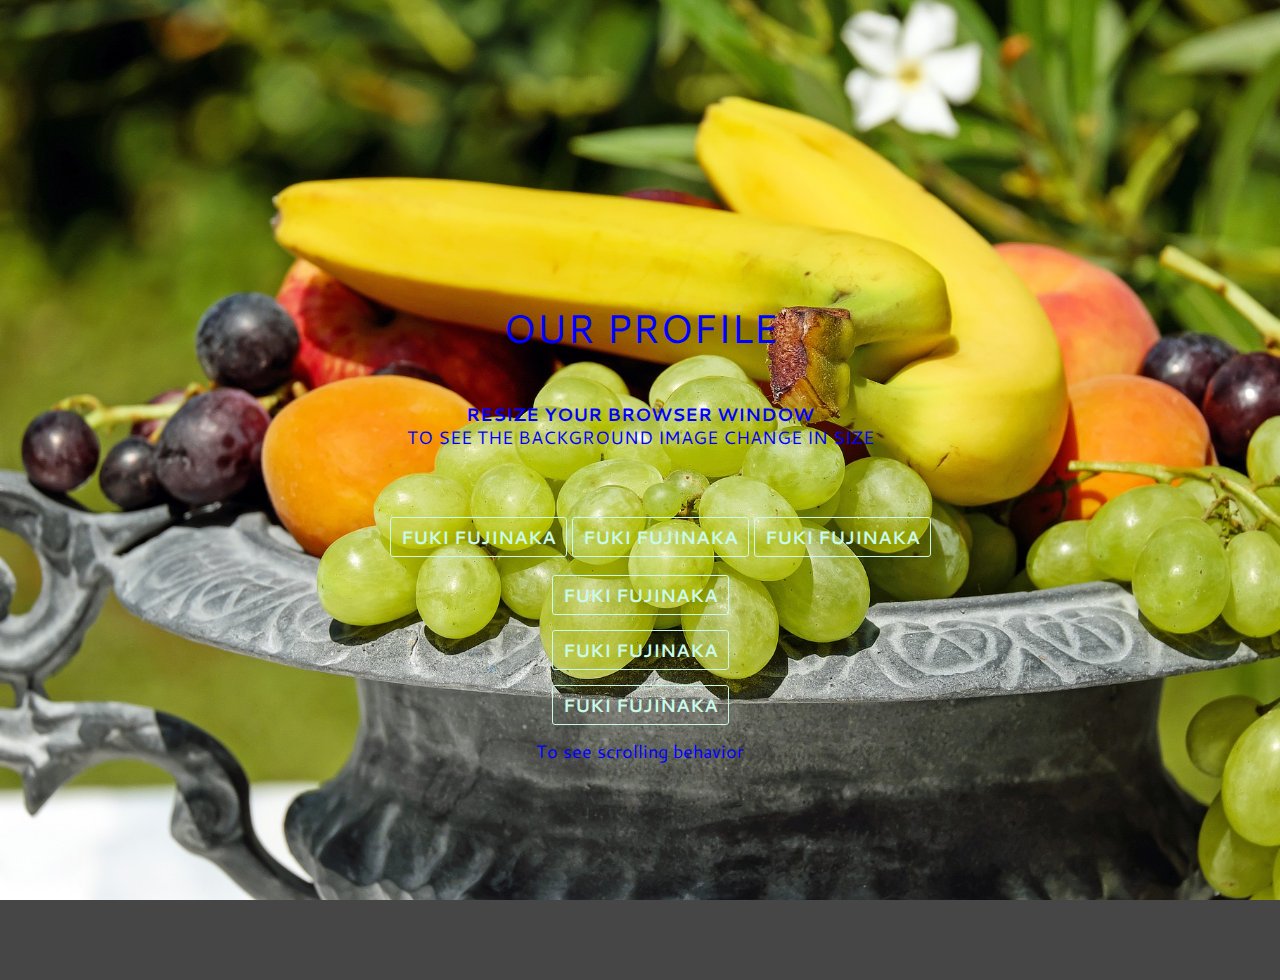
<file: kadai/index.html>
<!-- Tutorial URL: http://sixrevisions.com/css/responsive-background-image/ -->

<!doctype html>
<html lang="ja">
<head>
<meta charset="utf-8">
<title>Staff Profile</title>
  <meta name="viewport" content="width=device-width, initial-scale=1" />
  <meta name="author" content="Six Revisions">
  <meta name="description" content="How to use the CSS background-size property to make an image fully span the entire viewport.">
  <link rel="icon" href="http://sixrevisions.com/favicon.ico" type="image/x-icon" />
  <link href="http://fonts.googleapis.com/css?family=Kotta+One|Cantarell:400,700" rel="stylesheet" type="text/css">
  <!--[if lt IE 9]>
  <!--<script src="http://html5shiv.googlecode.com/svn/trunk/html5.js"></script> -->
  <![endif]-->

  <!-- Not required: presentational-only.css only contains CSS for prettifying the demo -->
  <link rel="stylesheet" href="presentational-only/presentational-only.css">

  <!-- responsive-full-background-image.css stylesheet contains the code you want -->
  <link rel="stylesheet" href="responsive-full-background-image.css">

  <!-- Not required: jquery.min.js and presentational-only.js is only used to demonstrate scrolling behavior of the viewport  -->
  <script src="//ajax.googleapis.com/ajax/libs/jquery/1.11.1/jquery.min.js"></script>
  <script src="presentational-only/presentational-only.js"></script>
</head>
<body>

  <header class="container">
    <section class="content">
      <h1>Our Profile</h1>
      <p class="sub-title"><strong>Resize your browser window</strong> <br /> to see the background image change in size</p>

        <ul style="width: 700px;display: inline-block">
            <li style="display: inline-block;"><a class="button" id="load-more-content" href="#top">Fuki Fujinaka</a></li>
            <li style="display: inline-block;"><a class="button" id="load-more-content" href="#top">Fuki Fujinaka</a></li>
            <li style="display: inline-block;"><a class="button" id="load-more-content" href="#top">Fuki Fujinaka</a></li>
        </ul>


      <p><a class="button" id="load-more-content" href="#top">Fuki Fujinaka</a></p>
      <p><a class="button" id="load-more-content" href="#top">Fuki Fujinaka</a></p>
      <p><a class="button" id="load-more-content" href="#top">Fuki Fujinaka</a></p>
      <p>To see scrolling behavior</p>
      
      <!-- Some content to demonstrate viewport scrolling behavior -->
      <div id="more-content">
        <p><br />Background image courtesy of <br /> <a href="http://unsplash.com/" target="_blank">Unsplash</a>.</p>
        <blockquote>
        Creating a goal-driven statement of what a product or application does results in better product experiences.
        It meets expectations because it is focused on solving the problem it was created to address.
        There is power in doing one thing and it doing it very well.
        <cite>
          Francisco Inchauste
          From <a href="http://sixrevisions.com/usabilityaccessibility/creating-a-timeless-user-experience/" target="_blank">Creating a Timeless User Experience</a>
        </cite>
        </blockquote>
        <blockquote>
        Fitts' law is centered around a mathematical equation that is used to illustrate the time it takes to reach a target object.
        A target object, in the context of UIs, can be any interactive element, such as a submit button, a hyperlink, and an input field in a web form.
        The idea is this: The quicker you can reach a target object, the more convenient and easy it is to use.
          <cite>
          Jason Gross
          From <a href="http://sixrevisions.com/usabilityaccessibility/improving-usability-with-fitts-law/" target="_blank">Improving Usability with Fitts' Law</a>
          </cite>
        </blockquote>
        <blockquote>
        Visual weight revolves around the idea that distinct elements in a design have varying heaviness relative to each other. 
        Sometimes visual weight is obvious, such as in the case where larger objects appear heavier than smaller objects because they take up more space. 
        In certain instances, it’s not so cut and dry, such as in the case of color. Some colors may look as if they are heavier and more dominant than others.
          <cite>
          Kayla Knight
          From <a href="http://sixrevisions.com/graphics-design/visual-weight-designs/" target="_blank">Working with Visual Weight in Your Designs</a>
          </cite>
        </blockquote>
      </div>
    </section>
  </header>
</body>
</html>
</file>
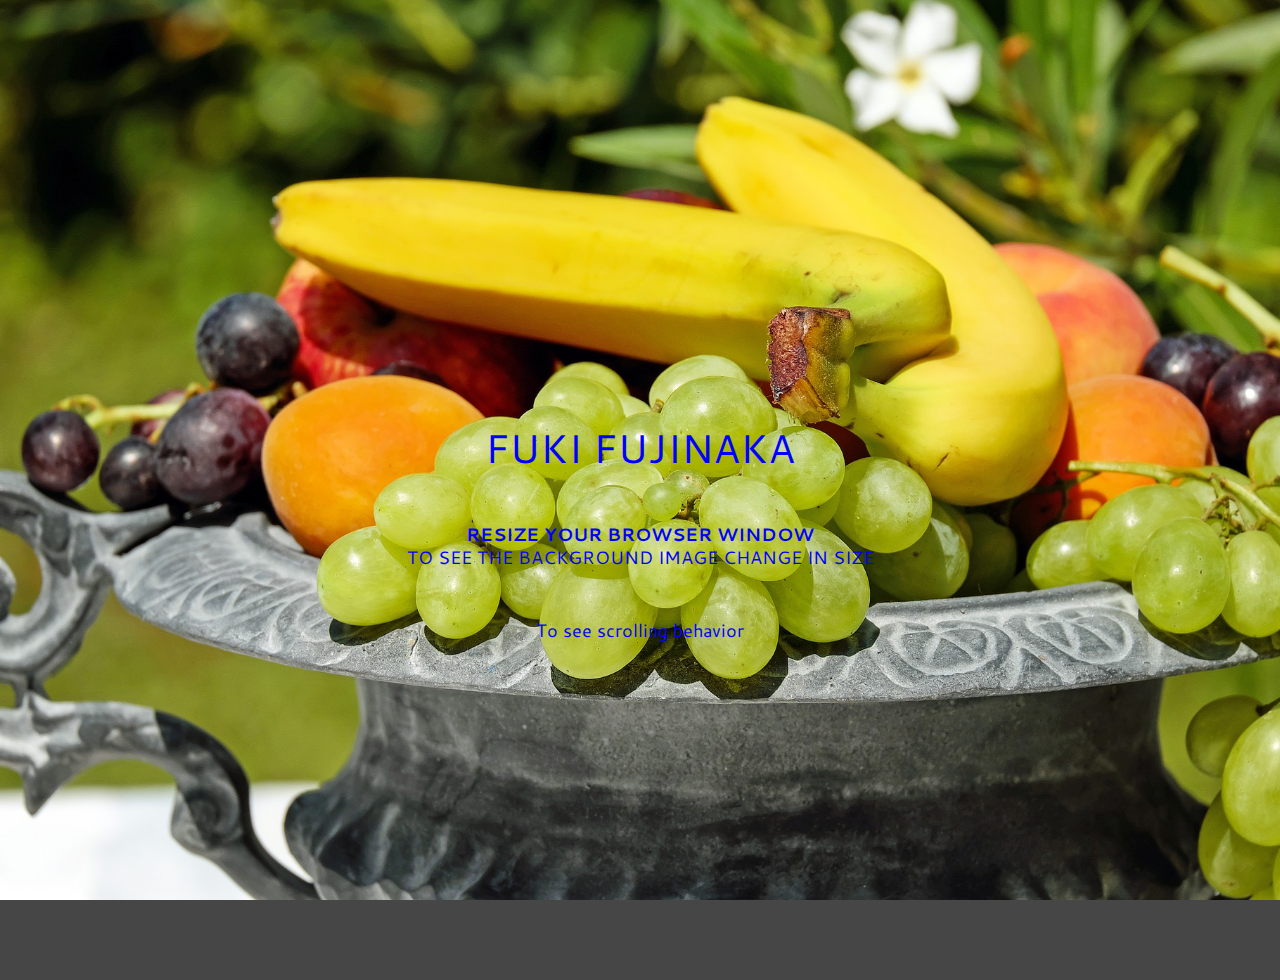
<file: kadai/responsive-full-background-image-demo.html>
<!-- Tutorial URL: http://sixrevisions.com/css/responsive-background-image/ -->

<!doctype html>
<html lang="en">
<head>
<meta charset="utf-8">
<title>Staff Profile</title>
  <meta name="viewport" content="width=device-width, initial-scale=1" />
  <meta name="author" content="Six Revisions">
  <meta name="description" content="How to use the CSS background-size property to make an image fully span the entire viewport.">
  <link rel="icon" href="http://sixrevisions.com/favicon.ico" type="image/x-icon" />
  <link href="http://fonts.googleapis.com/css?family=Kotta+One|Cantarell:400,700" rel="stylesheet" type="text/css">
  <!--[if lt IE 9]>
  <script src="http://html5shiv.googlecode.com/svn/trunk/html5.js"></script>
  <![endif]-->

  <!-- Not required: presentational-only.css only contains CSS for prettifying the demo -->
  <link rel="stylesheet" href="presentational-only/presentational-only.css">

  <!-- responsive-full-background-image.css stylesheet contains the code you want -->
  <link rel="stylesheet" href="responsive-full-background-image.css">

  <!-- Not required: jquery.min.js and presentational-only.js is only used to demonstrate scrolling behavior of the viewport  -->
  <script src="//ajax.googleapis.com/ajax/libs/jquery/1.11.1/jquery.min.js"></script>
  <script src="presentational-only/presentational-only.js"></script>
</head>
<body>

  <header class="container">
    <section class="content">
      <h1>Fuki Fujinaka</h1>
      <p class="sub-title"><strong>Resize your browser window</strong> <br /> to see the background image change in size</p>

      <p>To see scrolling behavior</p>
      
      <!-- Some content to demonstrate viewport scrolling behavior -->
      <div id="more-content">
        <p><br />Background image courtesy of <br /> <a href="http://unsplash.com/" target="_blank">Unsplash</a>.</p>
        <blockquote>
        Creating a goal-driven statement of what a product or application does results in better product experiences.
        It meets expectations because it is focused on solving the problem it was created to address.
        There is power in doing one thing and it doing it very well.
        <cite>
          Francisco Inchauste
          From <a href="http://sixrevisions.com/usabilityaccessibility/creating-a-timeless-user-experience/" target="_blank">Creating a Timeless User Experience</a>
        </cite>
        </blockquote>
        <blockquote>
        Fitts' law is centered around a mathematical equation that is used to illustrate the time it takes to reach a target object.
        A target object, in the context of UIs, can be any interactive element, such as a submit button, a hyperlink, and an input field in a web form.
        The idea is this: The quicker you can reach a target object, the more convenient and easy it is to use.
          <cite>
          Jason Gross
          From <a href="http://sixrevisions.com/usabilityaccessibility/improving-usability-with-fitts-law/" target="_blank">Improving Usability with Fitts' Law</a>
          </cite>
        </blockquote>
        <blockquote>
        Visual weight revolves around the idea that distinct elements in a design have varying heaviness relative to each other. 
        Sometimes visual weight is obvious, such as in the case where larger objects appear heavier than smaller objects because they take up more space. 
        In certain instances, it’s not so cut and dry, such as in the case of color. Some colors may look as if they are heavier and more dominant than others.
          <cite>
          Kayla Knight
          From <a href="http://sixrevisions.com/graphics-design/visual-weight-designs/" target="_blank">Working with Visual Weight in Your Designs</a>
          </cite>
        </blockquote>
      </div>
    </section>
  </header>
</body>
</html>
</file>
<file: kadai/responsive-full-background-image.css>
/* Responsive Full Background Image Using CSS
 * Tutorial URL: http://sixrevisions.com/css/responsive-background-image/
*/
body {
  /* Location of the image */
  background-image: url(images/fruit-bowl-1600023_1920.jpg);
  
  /* Image is centered vertically and horizontally at all times */
  background-position: center center;
  
  /* Image doesn't repeat */
  background-repeat: no-repeat;
  
  /* Makes the image fixed in the viewport so that it doesn't move when 
     the content height is greater than the image height */
  background-attachment: fixed;
  
  /* This is what makes the background image rescale based on its container's size */
  background-size: cover;
  
  /* Pick a solid background color that will be displayed while the background image is loading */
  background-color:#464646;
  
  /* SHORTHAND CSS NOTATION
   * background: url(background-photo.jpg) center center cover no-repeat fixed;
   */
}

/* For mobile devices */
@media only screen and (max-width: 767px) {
  body {
    /* The file size of this background image is 93% smaller
     * to improve page load speed on mobile internet connections */
    background-image: url(images/fruit-bowl-1600023_1920_mobile.jpg);
  }
	}
</file>
<file: kadai/presentational-only/presentational-only.css>
/* Presentational style rules only
 * Not required
 */

html, body, .container {
  height: 100%;
}

/* Reset */
html, body, h1, p, a, div, section {
  margin: 0;
  padding: 0;
  font-size: 100%;
  font: inherit;
}

/* Basic */
body { 
  font: 18px/23px "Cantarell", sans-serif;
  color: blue;
}

h1 {
  color: blue;
  text-transform: uppercase;
  font-size: 40px;
  line-height: 50px;
  font-weight: 400;
  margin-top: 20px;
}

a {
  color: #ffffff;
}

p {
  margin: 0 0 15px 0;
}

strong {
  font-weight: 700;
}

blockquote {
  display: block;
  max-width: 480px;
  margin: 15px auto;
  padding: 15px;
  background-color: rgba(0, 0, 0, 0.3);  
  color: #e1e1e1;
  font-family: "Kotta One", serif;
  font-size: 22px;
  line-height: 28px;
}

blockquote cite {
  display: block;
  font: 18px/23px "Cantarell", sans-serif;
  font-size: 16px;
  margin-top: 16px;
  color: #cccccc;
  text-transform: uppercase;
}

/* Layout */

.navbar {
  width: 100%;
  background-color: rgba(0, 0, 0, 0.6);
  height: 40px;
  z-index: 9999;
  position: fixed;
}

  .inner {
    position: relative;
    margin: 0 auto;
    text-align: center;
  }

.navbar a {
  display: inline-block;
  border: 1px solid #fff;
  font-size: 14px;
  line-height: 24px;
  border-radius: 3px;
  padding: 2px 15px;
  text-decoration: none;
  margin-top: 5px;
}

.container {
  display: table;
  padding-top: 80px;
  width: 100%;
}

.content {
  display: table-cell;
  vertical-align: middle;
  text-align: center;
}

/* Special */
.sub-title {
  margin: 50px auto;
  font-size: 18px;
  line-height: 23px;
  text-transform: uppercase;
}

.button {
  display: inline-block;
  padding: 6px 10px;
  color: #cafaea;
  border: 1px solid #cafaea;
  border-radius: 3px;
  font-weight: 700;
  line-height: normal;
  text-decoration: none;
  text-align: center;
  text-transform: uppercase;
}

#more-content {
  display: none;
}

/* Media Queries */
@media only screen and (max-width: 340px) {
  
  .container {
    position: relative;
    display: block;
    float: left;
    vertical-align: baseline;
    margin: 0 auto;
    padding: 80px 0 0 0;
  }
  
  #more-content {
    float: left;
    margin-right: 10px;
    
  }
  
  body h1 {
    font-size: 18px;
    line-height: 23px;
  } 
  
  .content, blockquote {  
    display: inline;
    margin: 0 auto;
    padding-top: 80px;
    vertical-align: baseline;
  }

  blockquote {
    width: 150px;
    margin: 15px auto;
    font-size: 16px;
    line-height: 21px;
    background-color: transparent;
  }

  blockquote cite {
    font-size: 14px;
    line-height: 19px;
  }

  .sub-title {
    font-size: 14px;
    line-height: 21px;
  }

  .button, p {
    max-width: 150px;
    margin: 0 auto;
    font-size: 15px;
    line-height: 20px;
  }

  html, body, .container {
    height: auto;
  }
}
</file>
